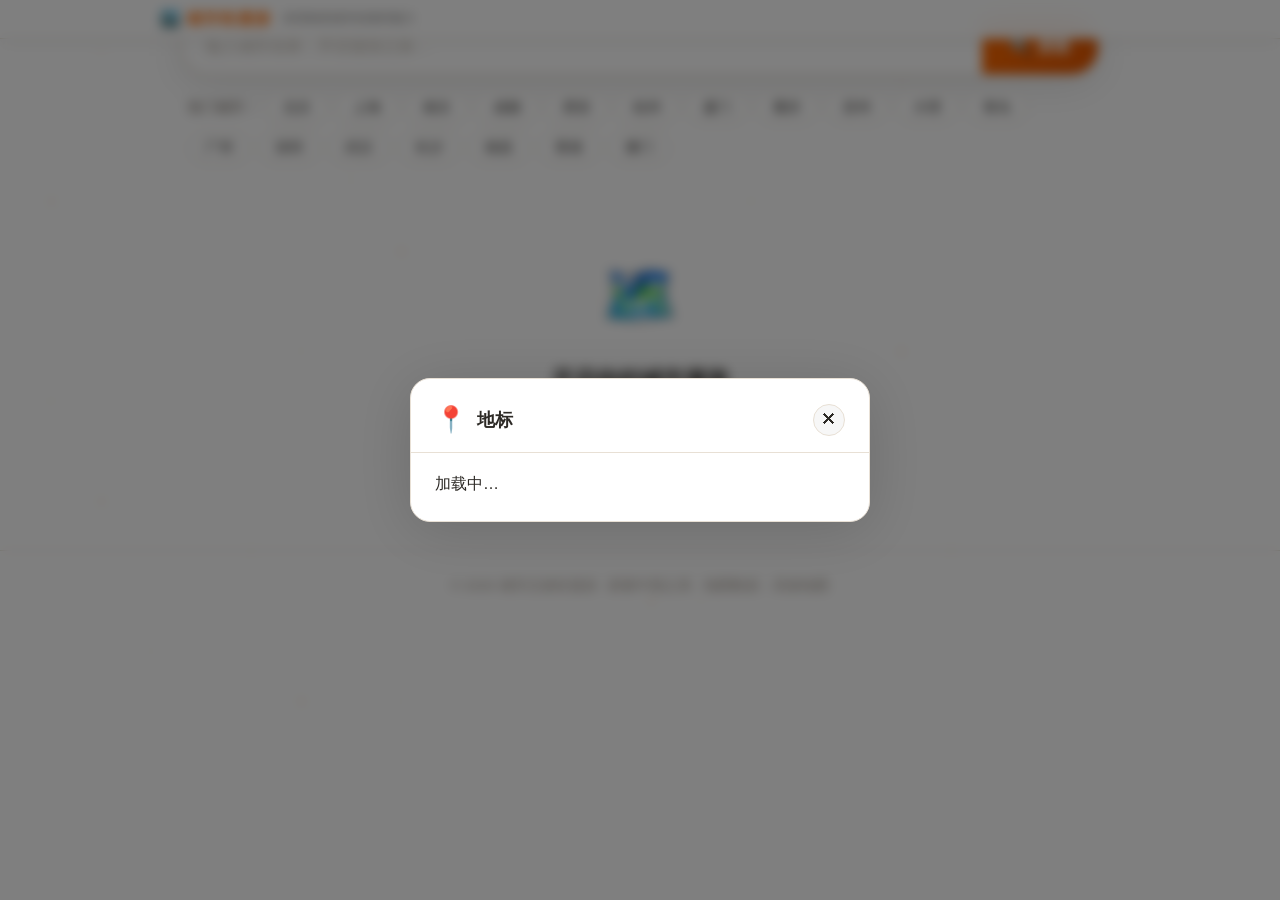
<file: 城市轻漫游/index.html>
<!DOCTYPE html>
<html lang="zh-CN">
<head>
    <meta charset="UTF-8">
    <meta name="viewport" content="width=device-width, initial-scale=1.0">
    <title>城市文旅轻漫游</title>
    <!-- 高德地图安全配置（必须在 loader.js 之前设置） -->
    <script>
        window._AMapSecurityConfig = { securityJsCode: 'bba016f28bef27052321816329b4a0af' };
    </script>
    <!-- 高德地图 JS API Loader -->
    <script src="https://webapi.amap.com/loader.js"></script>
    <link rel="stylesheet" href="background.css">
    <link rel="stylesheet" href="style.css">
</head>
<body>
    <!-- 星空背景 -->
    <div class="stars-bg">
        <div id="stars"></div>
        <div id="stars2"></div>
        <div id="stars3"></div>
    </div>
    <!-- 顶部导航 -->
    <header class="header">
        <div class="header-inner">
            <h1 class="logo">🏙️ 城市轻漫游</h1>
            <p class="tagline">发现每座城市的独特魅力</p>
        </div>
    </header>

    <!-- 搜索区域 -->
    <section class="search-section">
        <div class="search-box">
            <input type="text" id="cityInput" placeholder="输入城市名称，开启漫游之旅…" autocomplete="off">
            <button id="searchBtn">
                <span class="search-icon">🔍</span>
                探索
            </button>
        </div>
        <div class="hot-cities">
            <span>热门城市：</span>
            <button class="city-tag" data-city="北京">北京</button>
            <button class="city-tag" data-city="上海">上海</button>
            <button class="city-tag" data-city="南京">南京</button>
            <button class="city-tag" data-city="成都">成都</button>
            <button class="city-tag" data-city="西安">西安</button>
            <button class="city-tag" data-city="杭州">杭州</button>
            <button class="city-tag" data-city="厦门">厦门</button>
            <button class="city-tag" data-city="重庆">重庆</button>
            <button class="city-tag" data-city="苏州">苏州</button>
            <button class="city-tag" data-city="大理">大理</button>
            <button class="city-tag" data-city="青岛">青岛</button>
            <button class="city-tag" data-city="广州">广州</button>
            <button class="city-tag" data-city="深圳">深圳</button>
            <button class="city-tag" data-city="武汉">武汉</button>
            <button class="city-tag" data-city="长沙">长沙</button>
            <button class="city-tag" data-city="南昌">南昌</button>
            <button class="city-tag" data-city="香港">香港</button>
            <button class="city-tag" data-city="澳门">澳门</button>
        </div>
    </section>

    <!-- 主内容区 -->
    <main id="mainContent" class="main-content hidden">
        <!-- 城市信息头部 -->
        <div class="city-hero" id="cityHero">
            <div class="city-hero-overlay">
                <h2 id="cityName">成都</h2>
                <p id="citySlogan">天府之国，熊猫故乡</p>
                <div class="weather-badge" id="weatherBadge">
                    <span>☀️ 28°C</span>
                    <span>适宜出游</span>
                </div>
            </div>
        </div>

        <!-- 导航锚点 -->
        <nav class="section-nav">
            <a href="#map" class="nav-item active" data-section="map">🗺️ 地图</a>
            <a href="#landmarks" class="nav-item" data-section="landmarks">🏛️ 地标</a>
            <a href="#food" class="nav-item" data-section="food">🍜 美食</a>
            <a href="#routes" class="nav-item" data-section="routes">📍 路线</a>
            <a href="#stories" class="nav-item" data-section="stories">📖 故事</a>
        </nav>

        <!-- 城市地图 -->
        <section id="map" class="content-section">
            <div class="section-header">
                <h3>🗺️ 城市地图</h3>
                <p id="mapHint">点击右侧地标在地图上显示位置</p>
            </div>
            <div class="map-card">
                <div class="map-toolbar">
                    <button class="map-tool" data-tool="reset" title="重置视角">🎯 复位</button>
                    <button class="map-tool" data-tool="landmarks" title="显示地标">📍 地标</button>
                    <button class="map-tool" data-tool="food" title="显示美食">🍜 美食</button>
                    <button class="map-tool" data-tool="route" title="显示路线">🛣️ 路线</button>
                </div>
                <div id="cityMap" class="city-map">
                    <div class="map-loading" id="mapLoading">地图加载中…</div>
                </div>
                <div class="map-tip">由高德地图提供数据支持</div>
            </div>
        </section>

        <!-- 地标轮播 -->
        <section id="landmarks" class="content-section">
            <div class="section-header">
                <h3>🏛️ 城市地标</h3>
                <p>滑动探索城市标志性景点</p>
            </div>
            <div class="carousel-container">
                <button class="carousel-btn prev" id="prevBtn">◀</button>
                <div class="carousel-track" id="landmarkTrack">
                    <!-- JS 动态填充 -->
                </div>
                <button class="carousel-btn next" id="nextBtn">▶</button>
            </div>
            <div class="carousel-dots" id="carouselDots"></div>
        </section>

        <!-- 本地美食 -->
        <section id="food" class="content-section">
            <div class="section-header">
                <h3>🍜 本地美食</h3>
                <p>舌尖上的城市记忆</p>
            </div>
            <div class="food-grid" id="foodGrid">
                <!-- JS 动态填充 -->
            </div>
        </section>

        <!-- 打卡路线 -->
        <section id="routes" class="content-section">
            <div class="section-header">
                <h3>🛣️ 推荐打卡路线</h3>
                <p>一日/两日/三日游精选路线</p>
            </div>
            <div class="route-tabs" id="routeTabs">
                <button class="route-tab active" data-days="1">一日游</button>
                <button class="route-tab" data-days="2">两日游</button>
                <button class="route-tab" data-days="3">三日游</button>
            </div>
            <div class="timeline" id="routeTimeline">
                <!-- JS 动态填充 -->
            </div>
        </section>

        <!-- 人文小故事 -->
        <section id="stories" class="content-section">
            <div class="section-header">
                <h3>📖 人文小故事</h3>
                <p>聆听城市的过往与温情</p>
            </div>
            <div class="stories-scroll" id="storiesContainer">
                <!-- JS 动态填充 -->
            </div>
        </section>

        <!-- 漫游进度条 -->
        <div class="roam-progress" id="roamProgress">
            <div class="progress-bar">
                <div class="progress-fill" id="progressFill"></div>
            </div>
            <span class="progress-text" id="progressText">漫游进度 0%</span>
        </div>
    </main>

    <!-- 初始占位 -->
    <div class="empty-state" id="emptyState">
        <div class="empty-icon">🗺️</div>
        <h2>开启你的城市漫游</h2>
        <p>输入城市名称或点击热门城市，开始探索吧</p>
    </div>

    <!-- 地标/位置详情弹窗 -->
    <div class="poi-modal" id="poiModal">
        <div class="poi-modal-card">
            <div class="poi-modal-header">
                <span id="poiModalEmoji">📍</span>
                <h3 id="poiModalTitle">地标</h3>
                <button class="poi-modal-close" id="poiModalClose">✕</button>
            </div>
            <div class="poi-modal-body" id="poiModalBody">加载中…</div>
        </div>
    </div>

    <!-- 页脚 -->
    <footer class="footer">
        <p>© 2026 城市文旅轻漫游 · 探索中国之美 · 地图数据：高德地图</p>
    </footer>

    <script src="data.js"></script>
    <script src="app.js"></script>
</body>
</html>
</file>
<file: 城市轻漫游/background.css>
/* ============================================
   粒子背景 — 白色底 + 橙色浮动粒子
   ============================================ */

.stars-bg {
    position: fixed;
    inset: 0;
    z-index: -1;
    overflow: hidden;
    background: #ffffff;
}

/* --- 共享粒子基础 --- */
#stars, #stars2, #stars3 {
    position: absolute;
    top: 0;
    left: 0;
    width: 1px;
    height: 1px;
    background: transparent;
    animation-timing-function: linear;
    animation-iteration-count: infinite;
}

/* --- 第一层：小粒子 (远) --- */
#stars {
    box-shadow:
        700px 100px 2px rgba(255, 140, 0, 0.3),
        200px 300px 2px rgba(255, 160, 20, 0.25),
        900px 500px 2px rgba(255, 120, 0, 0.35),
        400px 200px 2px rgba(255, 150, 30, 0.28),
        100px 600px 2px rgba(255, 130, 10, 0.32),
        600px 400px 2px rgba(255, 165, 25, 0.22),
        800px 700px 2px rgba(255, 140, 0, 0.3),
        300px 100px 2px rgba(255, 155, 15, 0.26),
        500px 350px 2px rgba(255, 135, 5, 0.34),
        950px 200px 2px rgba(255, 145, 20, 0.28),
        150px 450px 2px rgba(255, 160, 10, 0.25),
        350px 550px 2px rgba(255, 125, 0, 0.33),
        750px 150px 2px rgba(255, 150, 30, 0.27),
        850px 650px 2px rgba(255, 140, 15, 0.31),
        550px 50px 2px rgba(255, 165, 0, 0.29),
        250px 750px 2px rgba(255, 130, 20, 0.26),
        50px 300px 2px rgba(255, 155, 10, 0.33),
        450px 650px 2px rgba(255, 145, 5, 0.28),
        650px 250px 2px rgba(255, 135, 25, 0.3),
        950px 50px 2px rgba(255, 160, 15, 0.24);
    animation-name: animStars;
    animation-duration: 50s;
}

/* --- 第二层：中粒子 --- */
#stars2 {
    width: 2px;
    height: 2px;
    box-shadow:
        100px 50px 2px rgba(255, 110, 0, 0.4),
        350px 180px 2px rgba(255, 130, 20, 0.38),
        600px 300px 2px rgba(255, 100, 0, 0.45),
        900px 80px 2px rgba(255, 140, 30, 0.35),
        50px 400px 2px rgba(255, 120, 10, 0.42),
        250px 550px 2px rgba(255, 150, 15, 0.37),
        750px 200px 2px rgba(255, 115, 5, 0.43),
        850px 450px 2px rgba(255, 135, 25, 0.39),
        450px 100px 2px rgba(255, 125, 0, 0.41),
        150px 650px 2px rgba(255, 145, 20, 0.36),
        550px 500px 2px rgba(255, 105, 10, 0.44),
        700px 600px 2px rgba(255, 130, 30, 0.38),
        300px 350px 2px rgba(255, 140, 15, 0.4),
        950px 550px 2px rgba(255, 120, 5, 0.42),
        400px 700px 2px rgba(255, 155, 25, 0.35),
        650px 50px 2px rgba(255, 110, 0, 0.46);
    animation-name: animStars2;
    animation-duration: 100s;
}

/* --- 第三层：大粒子 (近) --- */
#stars3 {
    width: 3px;
    height: 3px;
    box-shadow:
        200px 150px 2px rgba(255, 100, 0, 0.5),
        500px 400px 2px rgba(255, 120, 15, 0.48),
        800px 100px 2px rgba(255, 90, 0, 0.55),
        100px 500px 2px rgba(255, 130, 25, 0.45),
        400px 250px 2px rgba(255, 110, 10, 0.52),
        650px 600px 2px rgba(255, 140, 20, 0.47),
        900px 350px 2px rgba(255, 105, 5, 0.53),
        300px 700px 2px rgba(255, 125, 15, 0.49),
        700px 500px 2px rgba(255, 95, 0, 0.54),
        50px 200px 2px rgba(255, 135, 30, 0.46),
        850px 50px 2px rgba(255, 115, 20, 0.5),
        550px 150px 2px rgba(255, 130, 10, 0.51);
    animation-name: animStars3;
    animation-duration: 150s;
}

/* --- 关键帧动画 --- */
@keyframes animStars {
    from { transform: translateY(0px); }
    to   { transform: translateY(-2000px); }
}

@keyframes animStars2 {
    from { transform: translateY(0px); }
    to   { transform: translateY(-2000px); }
}

@keyframes animStars3 {
    from { transform: translateY(0px); }
    to   { transform: translateY(-2000px); }
}
</file>
<file: 城市轻漫游/style.css>
/* ============================================
   城市文旅轻漫游 - 样式表（橙色+白色主题）
   ============================================ */

/* ---------- CSS 变量 ---------- */
:root {
    --primary: #ff6b00;
    --primary-light: #ff8c33;
    --primary-dark: #e05500;
    --primary-glow: rgba(255, 107, 0, 0.25);
    --primary-faint: rgba(255, 107, 0, 0.06);
    --accent: #e67e22;
    --accent-light: #f0a060;
    --accent-glow: rgba(230, 126, 34, 0.2);
    --bg: transparent;
    --bg-card: #fff;
    --bg-card-hover: #fff8f3;
    --bg-warm: #fef9f5;
    --bg-muted: #f5f0ea;
    --text: #2d2a26;
    --text-secondary: #6b6158;
    --text-light: #9e9388;
    --border: #e8e0d5;
    --border-glow: rgba(255, 107, 0, 0.35);
    --shadow-sm: 0 2px 12px rgba(0, 0, 0, 0.06);
    --shadow-md: 0 4px 24px rgba(0, 0, 0, 0.08);
    --shadow-lg: 0 8px 40px rgba(0, 0, 0, 0.1);
    --radius-sm: 8px;
    --radius: 12px;
    --radius-lg: 20px;
    --transition: 0.3s cubic-bezier(0.4, 0, 0.2, 1);
    --max-width: 960px;
    --header-height: 60px;
}

/* ---------- Reset & Base ---------- */
*, *::before, *::after {
    margin: 0;
    padding: 0;
    box-sizing: border-box;
}

html {
    scroll-behavior: smooth;
    scroll-padding-top: 80px;
}

body {
    font-family: -apple-system, BlinkMacSystemFont, "Segoe UI", "PingFang SC", "Hiragino Sans GB", "Microsoft YaHei", sans-serif;
    background: transparent;
    color: var(--text);
    line-height: 1.6;
    min-height: 100vh;
    -webkit-font-smoothing: antialiased;
}

/* ---------- Header ---------- */
.header {
    background: rgba(255, 255, 255, 0.92);
    backdrop-filter: blur(16px);
    -webkit-backdrop-filter: blur(16px);
    color: var(--text);
    padding: 6px 20px;
    position: sticky;
    top: 0;
    z-index: 100;
    border-bottom: 1px solid var(--border);
    box-shadow: 0 2px 16px rgba(0, 0, 0, 0.06);
}

.header-inner {
    max-width: var(--max-width);
    margin: 0 auto;
    display: flex;
    align-items: center;
    gap: 12px;
}

.logo {
    font-size: 1rem;
    font-weight: 700;
    letter-spacing: 1px;
    white-space: nowrap;
    color: var(--primary);
}

.tagline {
    font-size: 0.75rem;
    opacity: 0.6;
    white-space: nowrap;
}

/* ---------- Search Section ---------- */
.search-section {
    max-width: var(--max-width);
    margin: -20px auto 0;
    padding: 0 20px;
    position: relative;
    z-index: 10;
}

.search-box {
    display: flex;
    gap: 0;
    background: #fff;
    border-radius: 50px;
    border: 2px solid var(--border);
    box-shadow: var(--shadow-lg);
    overflow: hidden;
    transition: var(--transition);
}

.search-box:focus-within {
    border-color: var(--primary);
    box-shadow: 0 8px 40px var(--primary-glow);
    transform: translateY(-1px);
}

.search-box input {
    flex: 1;
    padding: 16px 24px;
    border: none;
    outline: none;
    font-size: 1rem;
    color: var(--text);
    background: transparent;
}

.search-box input::placeholder {
    color: #c0b8ad;
}

#searchBtn {
    padding: 16px 28px;
    border: none;
    background: linear-gradient(135deg, var(--primary), var(--primary-dark));
    color: #fff;
    font-size: 1rem;
    font-weight: 600;
    cursor: pointer;
    display: flex;
    align-items: center;
    gap: 6px;
    transition: var(--transition);
    white-space: nowrap;
}

#searchBtn:hover {
    background: linear-gradient(135deg, var(--primary-light), var(--primary));
    box-shadow: 0 4px 20px var(--primary-glow);
}

#searchBtn:active {
    transform: scale(0.97);
}

.search-icon {
    font-size: 1.1rem;
}

/* Hot Cities */
.hot-cities {
    margin-top: 16px;
    display: flex;
    align-items: center;
    flex-wrap: wrap;
    gap: 8px;
    font-size: 0.85rem;
    color: var(--text-secondary);
    padding: 0 8px;
}

.city-tag {
    padding: 6px 16px;
    border: 1px solid var(--border);
    border-radius: 20px;
    background: #fff;
    color: var(--text);
    font-size: 0.85rem;
    cursor: pointer;
    transition: var(--transition);
    white-space: nowrap;
    box-shadow: 0 1px 4px rgba(0, 0, 0, 0.04);
}

.city-tag:hover {
    border-color: var(--primary);
    color: var(--primary);
    background: var(--bg-card-hover);
    transform: translateY(-1px);
    box-shadow: 0 4px 16px var(--primary-glow);
}

.city-tag:active {
    transform: scale(0.96);
}

/* ---------- Main Content ---------- */
.main-content {
    max-width: var(--max-width);
    margin: 0 auto;
    padding: 0 20px 40px;
    animation: fadeInUp 0.5s ease;
}

.hidden {
    display: none;
}

@keyframes fadeInUp {
    from { opacity: 0; transform: translateY(20px); }
    to   { opacity: 1; transform: translateY(0); }
}

/* ---------- City Hero ---------- */
.city-hero {
    margin-top: 24px;
    border-radius: var(--radius-lg);
    height: 220px;
    background-color: var(--bg-muted);
    background-size: cover;
    background-position: center;
    position: relative;
    overflow: hidden;
    transition: background-image 0.6s ease;
    display: flex;
    align-items: center;
    justify-content: center;
    border: 1px solid var(--border);
    box-shadow: var(--shadow-md);
}

.hero-emoji {
    font-size: 5rem;
    position: absolute;
    top: 50%;
    left: 50%;
    transform: translate(-50%, -50%);
    opacity: 0.2;
    pointer-events: none;
    animation: float 4s ease-in-out infinite;
}

.city-hero-overlay {
    position: absolute;
    inset: 0;
    background: linear-gradient(to top, rgba(0,0,0,0.55) 0%, rgba(0,0,0,0.05) 60%);
    display: flex;
    flex-direction: column;
    justify-content: flex-end;
    padding: 24px 28px;
    color: #fff;
}

.city-hero-overlay h2 {
    font-size: 2rem;
    font-weight: 700;
    letter-spacing: 3px;
}

.city-hero-overlay p {
    font-size: 1rem;
    opacity: 0.9;
    margin-top: 4px;
}

.weather-badge {
    position: absolute;
    top: 16px;
    right: 20px;
    display: flex;
    gap: 8px;
    background: rgba(255, 255, 255, 0.85);
    backdrop-filter: blur(10px);
    -webkit-backdrop-filter: blur(10px);
    border: 1px solid rgba(0, 0, 0, 0.08);
    border-radius: 20px;
    padding: 6px 14px;
    font-size: 0.85rem;
    color: var(--text);
}

/* ---------- Section Nav ---------- */
.section-nav {
    display: flex;
    gap: 4px;
    background: #fff;
    border-radius: var(--radius);
    padding: 6px;
    margin-top: 20px;
    border: 1px solid var(--border);
    box-shadow: var(--shadow-sm);
    position: sticky;
    top: 80px;
    z-index: 50;
    overflow-x: auto;
    scrollbar-width: none;
}

.section-nav::-webkit-scrollbar { display: none; }

.nav-item {
    flex: 1;
    text-align: center;
    padding: 10px 16px;
    border-radius: 8px;
    text-decoration: none;
    color: var(--text-secondary);
    font-size: 0.9rem;
    font-weight: 500;
    transition: var(--transition);
    white-space: nowrap;
}

.nav-item:hover { color: var(--primary); }
.nav-item.active {
    background: linear-gradient(135deg, var(--primary), var(--primary-dark));
    color: #fff;
    box-shadow: 0 2px 12px var(--primary-glow);
}

/* ---------- Section Common ---------- */
.content-section {
    margin-top: 32px;
}

.section-header {
    margin-bottom: 20px;
}

.section-header h3 {
    font-size: 1.4rem;
    font-weight: 700;
    color: var(--text);
}

.section-header p {
    font-size: 0.9rem;
    color: var(--text-light);
    margin-top: 4px;
}

/* ---------- Carousel (Landmarks) ---------- */
.carousel-container {
    position: relative;
    overflow: hidden;
    border-radius: var(--radius-lg);
    background: #fff;
    border: 1px solid var(--border);
    box-shadow: var(--shadow-md);
}

.carousel-track {
    display: flex;
    transition: transform 0.5s cubic-bezier(0.4, 0, 0.2, 1);
}

.landmark-card {
    min-width: 100%;
    position: relative;
    cursor: grab;
    display: flex;
    flex-direction: column;
}

.landmark-card:active { cursor: grabbing; }

.landmark-placeholder {
    width: 100%;
    height: 260px;
    display: flex;
    flex-direction: column;
    align-items: center;
    justify-content: center;
    gap: 12px;
    background: linear-gradient(135deg, #fef5ec, #fef9f2);
    position: relative;
    overflow: hidden;
}

.landmark-img {
    position: absolute;
    inset: 0;
    width: 100%;
    height: 100%;
    object-fit: cover;
    z-index: 0;
}

.landmark-img-fallback {
    position: relative;
    z-index: 1;
    display: flex;
    flex-direction: column;
    align-items: center;
    justify-content: center;
    gap: 12px;
}

.landmark-img-fallback .landmark-emoji {
    font-size: 4rem;
    animation: float 3s ease-in-out infinite;
    color: var(--primary);
}

.landmark-img-fallback .landmark-name {
    font-size: 1.6rem;
    font-weight: 700;
    color: var(--text);
    letter-spacing: 2px;
}

.landmark-img-fallback .landmark-building {
    font-size: 0.85rem;
    color: var(--text-secondary);
    font-weight: 400;
    letter-spacing: 1px;
}

.landmark-info {
    padding: 20px 24px;
    background: linear-gradient(135deg, rgba(0,0,0,0.8), rgba(0,0,0,0.5));
    color: #fff;
    position: absolute;
    bottom: 0;
    left: 0;
    right: 0;
}

.landmark-info .landmark-desc {
    font-size: 0.9rem;
    opacity: 0.9;
    margin-top: 4px;
}

.landmark-info .landmark-tag {
    display: inline-block;
    padding: 3px 10px;
    background: var(--primary);
    border-radius: 12px;
    font-size: 0.75rem;
    margin-bottom: 8px;
}

.carousel-btn {
    position: absolute;
    top: 50%;
    transform: translateY(-50%);
    width: 40px;
    height: 40px;
    border-radius: 50%;
    border: 1px solid rgba(0, 0, 0, 0.1);
    background: rgba(255, 255, 255, 0.85);
    color: var(--text);
    font-size: 1rem;
    cursor: pointer;
    z-index: 5;
    transition: var(--transition);
    display: flex;
    align-items: center;
    justify-content: center;
    box-shadow: 0 2px 8px rgba(0, 0, 0, 0.08);
}

.carousel-btn:hover {
    background: rgba(255, 107, 0, 0.12);
    border-color: var(--primary);
    transform: translateY(-50%) scale(1.1);
}
.carousel-btn.prev { left: 12px; }
.carousel-btn.next { right: 12px; }

.carousel-dots {
    display: flex;
    justify-content: center;
    gap: 8px;
    margin-top: 14px;
}

.carousel-dot {
    width: 8px;
    height: 8px;
    border-radius: 50%;
    background: var(--border);
    cursor: pointer;
    transition: var(--transition);
}

.carousel-dot.active {
    background: var(--primary);
    width: 24px;
    border-radius: 4px;
    box-shadow: 0 0 10px var(--primary-glow);
}

/* ---------- Food Grid ---------- */
.food-grid {
    display: grid;
    grid-template-columns: repeat(auto-fill, minmax(200px, 1fr));
    gap: 16px;
}

.food-card {
    background: #fff;
    border-radius: var(--radius);
    overflow: hidden;
    border: 1px solid var(--border);
    box-shadow: var(--shadow-sm);
    transition: var(--transition);
    cursor: pointer;
}

.food-card:hover {
    transform: translateY(-4px);
    border-color: var(--primary);
    box-shadow: 0 8px 30px var(--primary-glow);
    background: var(--bg-card-hover);
}

.food-emoji {
    width: 100%;
    height: 120px;
    display: flex;
    align-items: center;
    justify-content: center;
    font-size: 3.5rem;
    background: linear-gradient(135deg, #fef5ec, #fff8f0);
}

.food-card-body {
    padding: 14px;
}

.food-card-body h4 {
    font-size: 1rem;
    font-weight: 600;
    color: var(--text);
}

.food-card-body .food-desc {
    font-size: 0.8rem;
    color: var(--text-secondary);
    margin-top: 4px;
    display: -webkit-box;
    -webkit-line-clamp: 2;
    -webkit-box-orient: vertical;
    overflow: hidden;
}

.food-card-body .food-price {
    font-size: 0.85rem;
    color: var(--primary);
    font-weight: 600;
    margin-top: 8px;
}

/* ---------- Route Timeline ---------- */
.route-tabs {
    display: flex;
    gap: 8px;
    margin-bottom: 20px;
}

.route-tab {
    padding: 8px 20px;
    border: 1px solid var(--border);
    border-radius: 20px;
    background: #fff;
    color: var(--text);
    font-size: 0.9rem;
    cursor: pointer;
    transition: var(--transition);
}

.route-tab:hover { border-color: var(--primary); color: var(--primary); }
.route-tab.active {
    background: linear-gradient(135deg, var(--primary), var(--primary-dark));
    color: #fff;
    border-color: var(--primary);
    box-shadow: 0 4px 16px var(--primary-glow);
}

.timeline {
    position: relative;
    padding-left: 32px;
}

.timeline::before {
    content: '';
    position: absolute;
    left: 11px;
    top: 0;
    bottom: 0;
    width: 2px;
    background: linear-gradient(to bottom, var(--primary), var(--accent-light));
    border-radius: 1px;
}

.timeline-item {
    position: relative;
    margin-bottom: 20px;
    background: #fff;
    border-radius: var(--radius);
    padding: 16px 20px;
    border: 1px solid var(--border);
    box-shadow: var(--shadow-sm);
    transition: var(--transition);
}

.timeline-item:hover {
    border-color: var(--primary);
    box-shadow: var(--shadow-md);
    transform: translateX(4px);
}

.timeline-item::before {
    content: '';
    position: absolute;
    left: -26px;
    top: 20px;
    width: 12px;
    height: 12px;
    border-radius: 50%;
    background: var(--primary);
    border: 2px solid #fff;
    box-shadow: 0 0 0 3px var(--primary);
    z-index: 2;
}

.timeline-time {
    font-size: 0.8rem;
    color: var(--primary);
    font-weight: 600;
}

.timeline-title {
    font-size: 1rem;
    font-weight: 600;
}

.timeline-desc {
    font-size: 0.85rem;
    color: var(--text-secondary);
    margin-top: 4px;
}

/* ---------- Stories ---------- */
.stories-scroll {
    display: flex;
    gap: 16px;
    overflow-x: auto;
    padding-bottom: 12px;
    scroll-snap-type: x mandatory;
    scrollbar-width: thin;
    scrollbar-color: var(--border) transparent;
}

.stories-scroll::-webkit-scrollbar {
    height: 6px;
}

.stories-scroll::-webkit-scrollbar-thumb {
    background: var(--border);
    border-radius: 3px;
}

.story-card {
    min-width: 280px;
    max-width: 320px;
    flex-shrink: 0;
    background: #fff;
    border-radius: var(--radius);
    overflow: hidden;
    border: 1px solid var(--border);
    box-shadow: var(--shadow-sm);
    scroll-snap-align: start;
    transition: var(--transition);
    cursor: pointer;
}

.story-card:hover {
    transform: translateY(-3px);
    border-color: var(--primary);
    box-shadow: 0 8px 30px var(--primary-glow);
}

.story-emoji {
    width: 100%;
    height: 120px;
    display: flex;
    align-items: center;
    justify-content: center;
    font-size: 3.5rem;
    background: linear-gradient(135deg, #fef5ec, #fff5eb);
}

.story-card-body {
    padding: 16px;
}

.story-card-body h4 {
    font-size: 1.05rem;
    font-weight: 600;
}

.story-card-body .story-excerpt {
    font-size: 0.85rem;
    color: var(--text-secondary);
    margin-top: 6px;
    display: -webkit-box;
    -webkit-line-clamp: 3;
    -webkit-box-orient: vertical;
    overflow: hidden;
}

.story-card-body .story-meta {
    font-size: 0.75rem;
    color: var(--text-light);
    margin-top: 8px;
}

/* ---------- Roam Progress ---------- */
.roam-progress {
    margin-top: 40px;
    display: flex;
    align-items: center;
    gap: 12px;
}

.progress-bar {
    flex: 1;
    height: 6px;
    background: var(--border);
    border-radius: 3px;
    overflow: hidden;
}

.progress-fill {
    height: 100%;
    background: linear-gradient(90deg, var(--primary), var(--primary-light));
    border-radius: 3px;
    transition: width 0.5s ease;
    box-shadow: 0 0 10px var(--primary-glow);
}

.progress-text {
    font-size: 0.85rem;
    color: var(--text-secondary);
    white-space: nowrap;
}

/* ---------- Empty State ---------- */
.empty-state {
    text-align: center;
    padding: 80px 20px;
    color: var(--text-secondary);
}

.empty-state .empty-icon {
    font-size: 4rem;
    margin-bottom: 16px;
    animation: float 3s ease-in-out infinite;
}

@keyframes float {
    0%, 100% { transform: translateY(0); }
    50% { transform: translateY(-10px); }
}

.empty-state h2 {
    font-size: 1.4rem;
    color: var(--text);
    margin-bottom: 8px;
}

.empty-state p {
    font-size: 0.95rem;
}

/* ---------- Footer ---------- */
.footer {
    text-align: center;
    padding: 24px;
    color: var(--text-light);
    font-size: 0.85rem;
    border-top: 1px solid var(--border);
    margin-top: 40px;
}

/* ---------- Touch Swipe Hint ---------- */
.swipe-hint {
    position: absolute;
    bottom: 60px;
    left: 50%;
    transform: translateX(-50%);
    background: rgba(0,0,0,0.7);
    color: #fff;
    padding: 6px 16px;
    border-radius: 20px;
    font-size: 0.8rem;
    pointer-events: none;
    animation: fadeOut 2s forwards;
    z-index: 10;
}

@keyframes fadeOut {
    0%   { opacity: 1; }
    70%  { opacity: 1; }
    100% { opacity: 0; }
}

/* ---------- Story Modal ---------- */
.modal-overlay {
    position: fixed;
    inset: 0;
    background: rgba(0,0,0,0.5);
    backdrop-filter: blur(6px);
    -webkit-backdrop-filter: blur(6px);
    z-index: 200;
    display: flex;
    align-items: center;
    justify-content: center;
    padding: 20px;
    animation: fadeIn 0.2s ease;
}

@keyframes fadeIn { from { opacity: 0; } to { opacity: 1; } }

.modal {
    background: #fff;
    border: 1px solid var(--border);
    border-radius: var(--radius-lg);
    max-width: 500px;
    width: 100%;
    max-height: 80vh;
    overflow-y: auto;
    box-shadow: 0 8px 60px rgba(0, 0, 0, 0.15);
    animation: scaleIn 0.3s ease;
}

@keyframes scaleIn {
    from { transform: scale(0.9); opacity: 0; }
    to   { transform: scale(1); opacity: 1; }
}

.modal-header {
    padding: 20px 24px 0;
}

.modal-header h3 {
    font-size: 1.3rem;
    color: var(--text);
}

.modal-body {
    padding: 16px 24px 24px;
    font-size: 0.95rem;
    line-height: 1.8;
    color: var(--text-secondary);
}

.modal-close {
    position: absolute;
    top: 16px;
    right: 16px;
    width: 32px;
    height: 32px;
    border-radius: 50%;
    border: 1px solid var(--border);
    background: rgba(0, 0, 0, 0.03);
    cursor: pointer;
    font-size: 1rem;
    color: var(--text);
    display: flex;
    align-items: center;
    justify-content: center;
    transition: var(--transition);
}

.modal-close:hover { background: rgba(255, 107, 0, 0.08); }

/* ---------- Map Section ---------- */
.map-card {
    background: #fff;
    border-radius: var(--radius-lg);
    border: 1px solid var(--border);
    box-shadow: var(--shadow-md);
    overflow: hidden;
}

.map-toolbar {
    display: flex;
    gap: 8px;
    padding: 12px 14px;
    border-bottom: 1px solid var(--border);
    background: #fef9f5;
    overflow-x: auto;
    scrollbar-width: none;
}
.map-toolbar::-webkit-scrollbar { display: none; }

.map-tool {
    padding: 6px 14px;
    border: 1px solid var(--border);
    background: #fff;
    color: var(--text-secondary);
    border-radius: 16px;
    font-size: 0.85rem;
    cursor: pointer;
    white-space: nowrap;
    transition: var(--transition);
}
.map-tool:hover { border-color: var(--primary); color: var(--primary); }
.map-tool.active {
    background: linear-gradient(135deg, var(--primary), var(--primary-dark));
    color: #fff;
    border-color: var(--primary);
}

.city-map {
    width: 100%;
    height: 380px;
    position: relative;
    background: #fef9f5;
}

.map-loading {
    position: absolute;
    inset: 0;
    display: flex;
    align-items: center;
    justify-content: center;
    color: var(--text-secondary);
    font-size: 0.95rem;
    z-index: 1;
    background: rgba(255, 255, 255, 0.9);
}

.map-tip {
    padding: 8px 14px;
    font-size: 0.75rem;
    color: var(--text-light);
    background: var(--bg-warm);
    border-top: 1px solid var(--border);
}

/* 高德自定义标记 */
.amap-marker {
    width: 36px;
    height: 36px;
    border-radius: 50%;
    background: var(--marker-color, #f0a050);
    border: 3px solid #fff;
    box-shadow: 0 3px 10px rgba(0,0,0,0.15);
    display: flex;
    align-items: center;
    justify-content: center;
    font-size: 1.1rem;
    transform: translateY(0);
    transition: transform 0.2s;
}
.amap-marker:hover { transform: translateY(-3px) scale(1.1); }

.city-center-marker {
    padding: 6px 16px;
    background: linear-gradient(135deg, var(--primary), var(--primary-dark));
    color: #fff;
    border-radius: 20px;
    font-size: 0.9rem;
    font-weight: 700;
    box-shadow: 0 4px 14px var(--primary-glow);
    white-space: nowrap;
    border: 2px solid #fff;
}

/* 地标定位按钮 */
.landmark-locate {
    position: relative;
    z-index: 2;
    margin-top: 10px;
    padding: 6px 16px;
    background: #fff;
    border: 1px solid var(--primary);
    color: var(--primary);
    border-radius: 18px;
    font-size: 0.82rem;
    font-weight: 600;
    cursor: pointer;
    transition: var(--transition);
}
.landmark-locate:hover { background: var(--primary); color: #fff; transform: translateY(-1px); box-shadow: 0 4px 16px var(--primary-glow); }

/* ---------- POI Modal ---------- */
.poi-modal {
    position: fixed;
    inset: 0;
    background: rgba(0,0,0,0.5);
    backdrop-filter: blur(6px);
    -webkit-backdrop-filter: blur(6px);
    z-index: 250;
    display: flex;
    align-items: center;
    justify-content: center;
    padding: 20px;
    animation: fadeIn 0.2s ease;
}
.poi-modal.hidden { display: none; }

.poi-modal-card {
    background: #fff;
    border: 1px solid var(--border);
    border-radius: var(--radius-lg);
    max-width: 460px;
    width: 100%;
    max-height: 86vh;
    overflow-y: auto;
    box-shadow: 0 8px 60px rgba(0, 0, 0, 0.15);
    animation: scaleIn 0.3s ease;
}

.poi-modal-header {
    display: flex;
    align-items: center;
    gap: 10px;
    padding: 20px 24px 12px;
    border-bottom: 1px solid var(--border);
}
.poi-modal-header span { font-size: 1.6rem; }
.poi-modal-header h3 {
    flex: 1;
    font-size: 1.15rem;
    font-weight: 700;
    color: var(--text);
}
.poi-modal-close {
    width: 32px;
    height: 32px;
    border-radius: 50%;
    border: 1px solid var(--border);
    background: rgba(0, 0, 0, 0.03);
    color: var(--text);
    cursor: pointer;
    font-size: 1rem;
    transition: var(--transition);
}
.poi-modal-close:hover { background: rgba(255, 107, 0, 0.08); }

.poi-modal-body { padding: 18px 24px 24px; }

.poi-row {
    display: flex;
    align-items: flex-start;
    gap: 8px;
    font-size: 0.9rem;
    color: var(--text);
    margin-bottom: 8px;
    line-height: 1.5;
}
.poi-label {
    color: var(--text-light);
    font-size: 0.85rem;
    flex-shrink: 0;
    min-width: 64px;
}
.poi-desc {
    margin-top: 12px;
    font-size: 0.92rem;
    color: var(--text-secondary);
    line-height: 1.7;
    background: #fef5ec;
    padding: 10px 14px;
    border-radius: 8px;
    border-left: 3px solid var(--primary);
}

.poi-mini-map {
    margin-top: 12px;
    width: 100%;
    height: 180px;
    border-radius: 10px;
    overflow: hidden;
    background: #fef9f5;
}

.poi-actions {
    display: flex;
    gap: 8px;
    margin-top: 14px;
}
.poi-btn {
    flex: 1;
    padding: 10px 14px;
    border: none;
    background: linear-gradient(135deg, var(--primary), var(--primary-dark));
    color: #fff;
    border-radius: 10px;
    font-size: 0.9rem;
    font-weight: 600;
    cursor: pointer;
    transition: var(--transition);
}
.poi-btn:hover { transform: translateY(-1px); box-shadow: 0 4px 16px var(--primary-glow); }
.poi-btn.ghost {
    background: transparent;
    color: var(--primary);
    border: 1px solid var(--primary);
}
.poi-btn.ghost:hover { background: rgba(255, 107, 0, 0.06); }

/* ---------- Responsive ---------- */
@media (max-width: 640px) {
    .logo { font-size: 1.3rem; }
    .tagline { font-size: 0.8rem; }
    .city-hero { height: 180px; }
    .city-hero-overlay h2 { font-size: 1.5rem; }
    .landmark-placeholder { height: 180px; }
    .landmark-img-fallback .landmark-name { font-size: 1.3rem; }
    .landmark-img-fallback .landmark-building { font-size: 0.75rem; }
    .food-grid { grid-template-columns: repeat(auto-fill, minmax(150px, 1fr)); }
    .story-card { min-width: 240px; }
    .carousel-btn { width: 32px; height: 32px; font-size: 0.8rem; }
    .section-nav { top: 60px; }
    .city-map { height: 300px; }
}

@media (max-width: 400px) {
    .search-box input { padding: 14px 16px; font-size: 0.9rem; }
    #searchBtn { padding: 14px 20px; font-size: 0.9rem; }
    .city-hero { height: 150px; }
    .landmark-placeholder { height: 160px; }
    .food-grid { grid-template-columns: 1fr 1fr; gap: 10px; }
}
</file>
